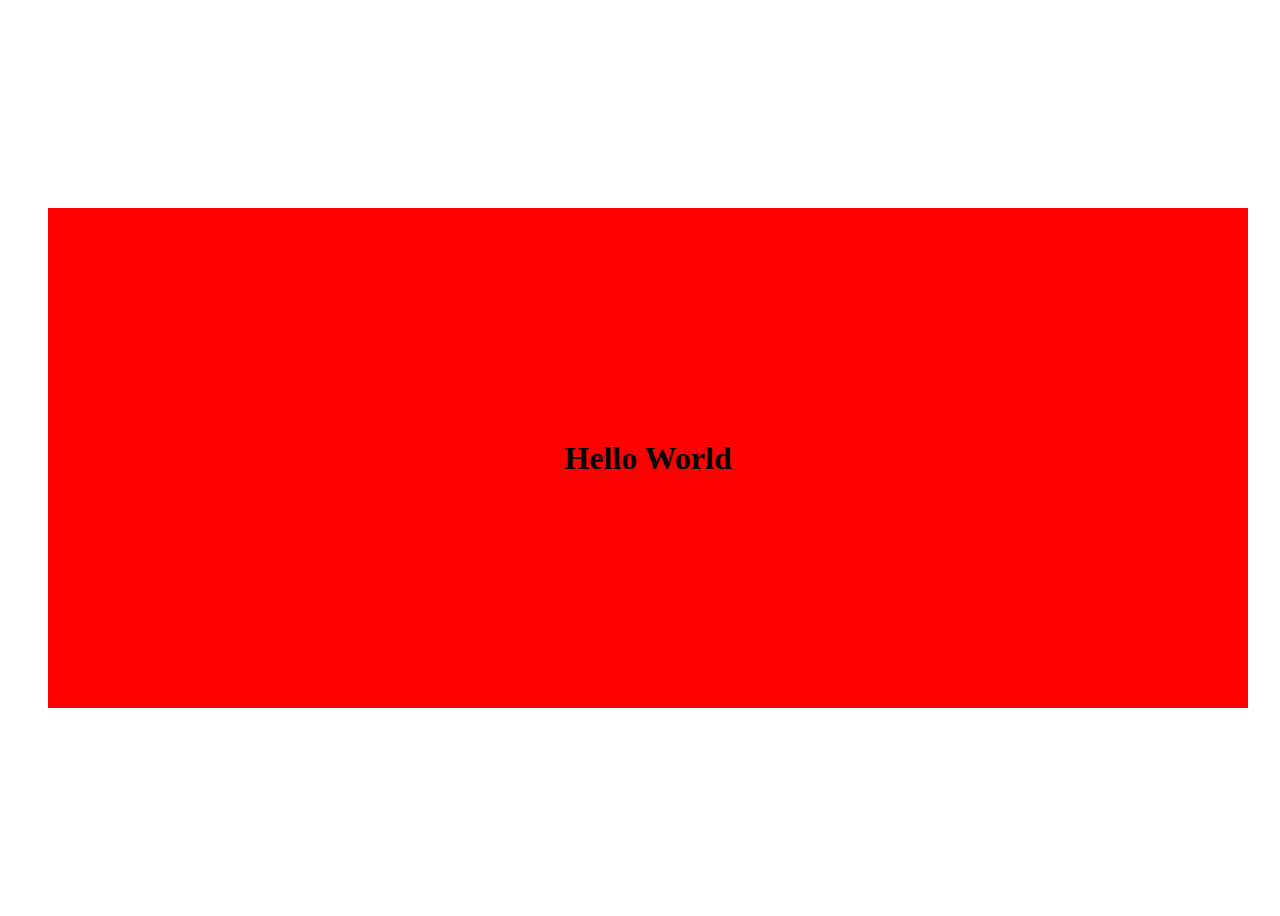
<file: week-1/problems/0-horizontal-align/index.html>
<!DOCTYPE html>
<html lang="en">

<head>
    <meta charset="UTF-8">
    <meta name="viewport" content="width=device-width, initial-scale=1.0">
    <title>Horizontal Align</title>
    <style>
        .container {
            width: 100vw;
            height: 100vh;
            display: flex;
            align-items: center;
            justify-content: center;
        }

        .children {
            width: 1200px;
            height: 500px;
            background-color: red;
        }

        .content {
            width: 100%;
            height: 100%;
            display: flex;
            align-items: center;
            justify-content: center;
        }
    </style>
</head>

<body>
    <div class="container">
        <div class="children">
            <div class="content">
                <h1>Hello World</h1>
            </div>
        </div>
    </div>

</body>

</html>
</file>
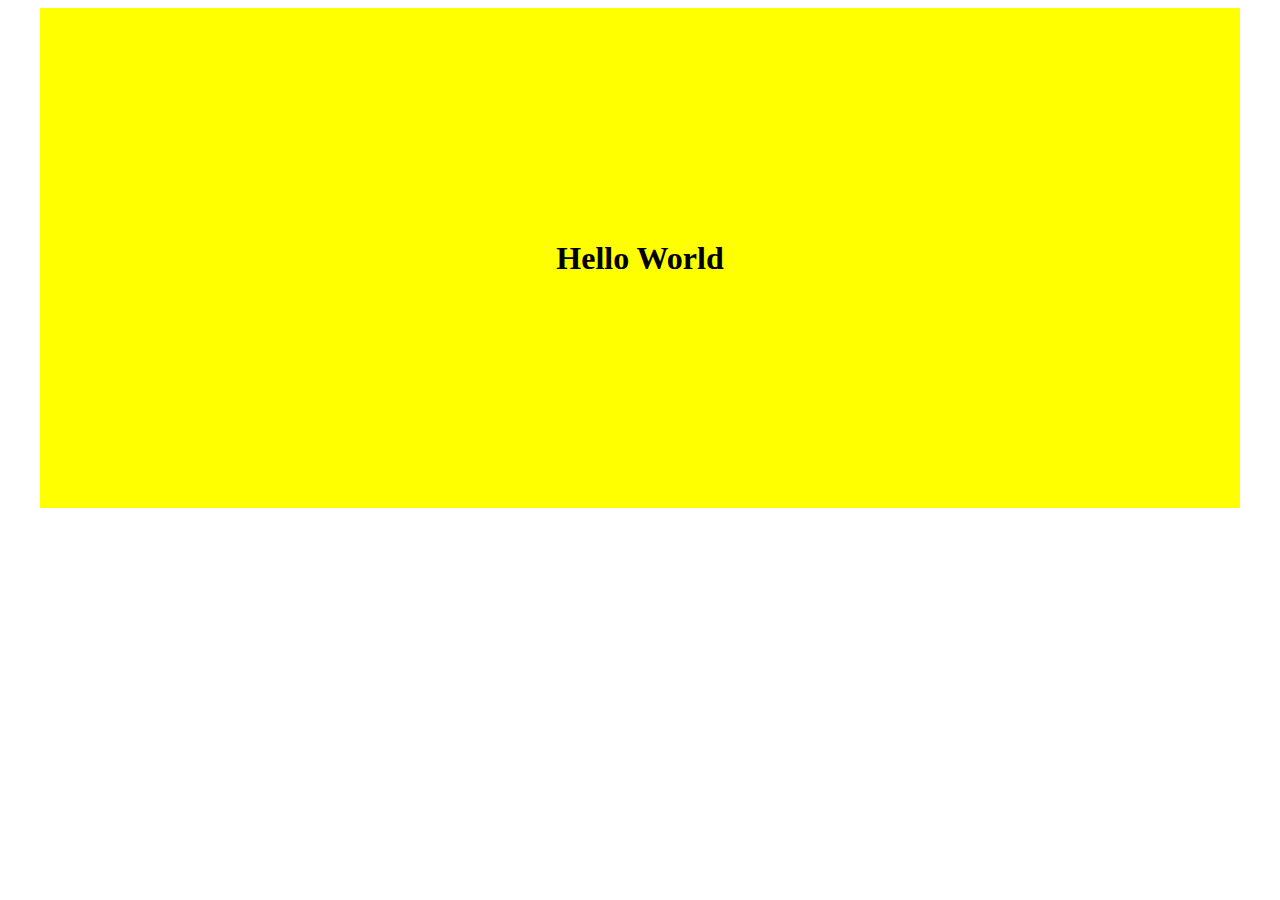
<file: week-1/problems/1-vertical-align/index.html>
<!DOCTYPE html>
<html lang="en">

<head>
    <meta charset="UTF-8">
    <meta name="viewport" content="width=device-width, initial-scale=1.0">
    <title>Horizontal Align</title>
    <style>
        .container {
            width: 1200px;
            margin: 0 auto;
            background-color: red;
        }

        .content {
            height: 500px;
        }

        .vertical-center {
            display: flex;
            justify-content: center;
            height: 100%;
            flex-direction: column;
        }

        .horizontal-center {
            margin: 0 auto;
        }
    </style>
</head>

<body>
    <div class="container">
        <div class="content">
            <div class="vertical-center" style="background-color: yellow;">
                <div class="horizontal-center">
                    <h1>Hello World</h1>
                    <a href=""></a>
                </div>
            </div>
        </div>
    </div>
</body>

</html>
</file>
